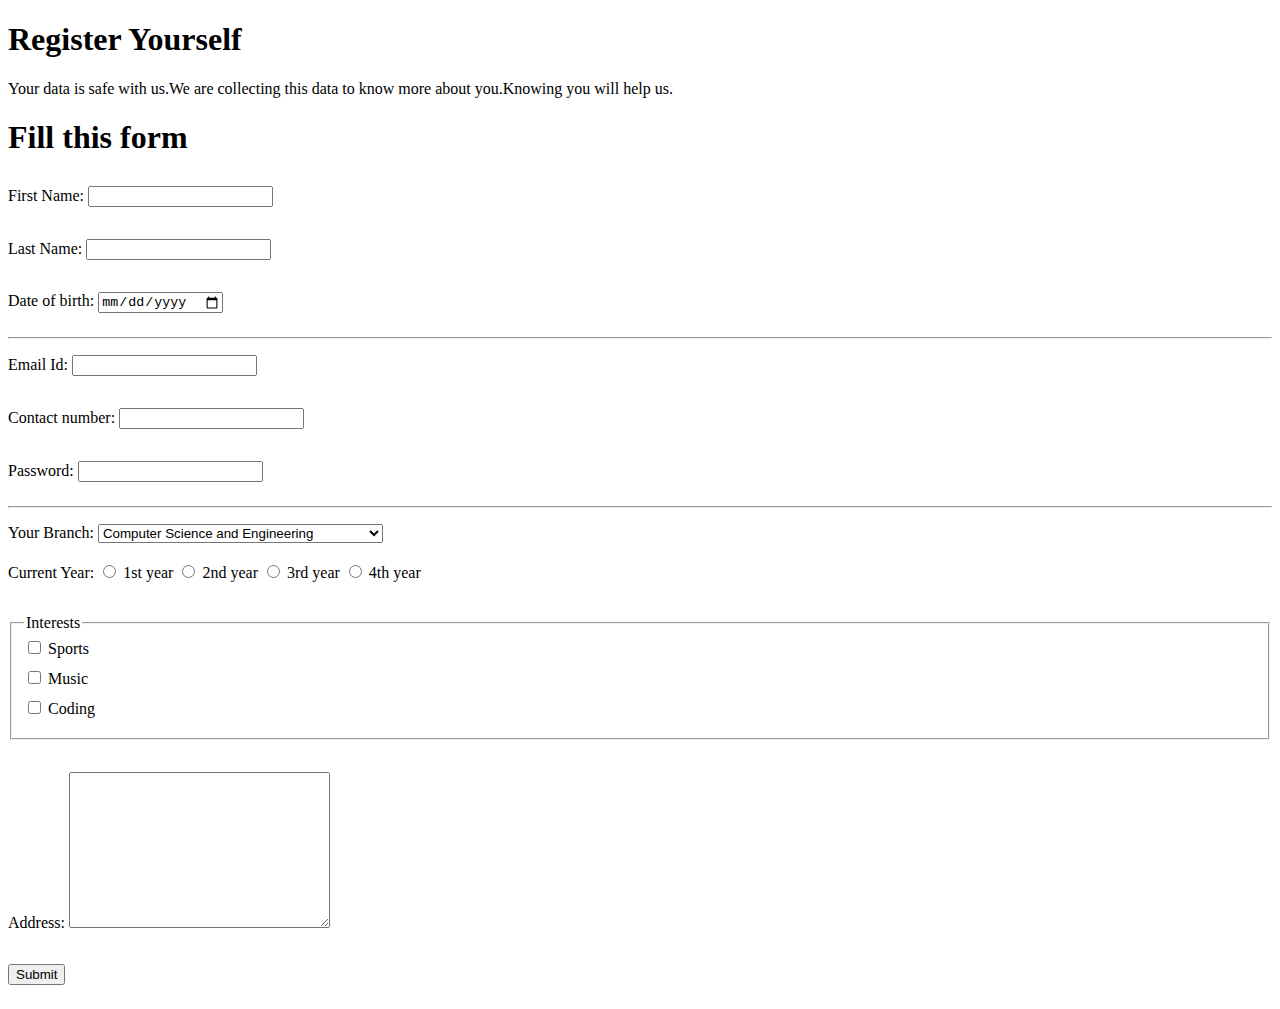
<file: week 1/index.html>
<!DOCTYPE html>
<html lang="en">
<head>
    <meta charset="UTF-8">
    <meta http-equiv="X-UA-Compatible" content="IE=edge">
    <meta name="viewport" content="width=device-width, initial-scale=1.0">
    <title>Week 1 Assignment</title>
    <style>
        div{
            margin-bottom: 1rem;
            padding-block: 0.5rem 0.5rem;
        }
        span{
            display: block;
            margin-bottom: 10px;
        }
        .branch-wrapper{
            margin-bottom: 3px;
        }
    </style>
</head>
<body>
    <h1>Register Yourself</h1>
    <p>Your data is safe with us.We are collecting this data to know more about you.Knowing you will help us.</p>
    <h1>Fill this form</h1>
    <form action="#">
        <div class="first-name-wrapper">
            <label for="first-name">First Name:</label>
            <input type="text" name="firstname" id="first-name">
        </div>
        <div class="last-name-wrapper">
            <label for="last-name">Last Name:</label>
            <input type="text" name="lastname" id="last-name">
        </div>
        <div class="dob-wrapper">
            <label for="dob">Date of birth: </label>
            <input type="date" name="dob" id="dob">
        </div>
        <hr>
        <div class="email-id-wrapper">
            <label for="email-id">Email Id:</label>
            <input type="email" name="email" id="email-id">
        </div>
        <div class="contact-number-wrapper">
            <label for="phone-no">Contact number:</label>
            <input type="number" name="phone" id="phone-no">
        </div>
        <div class="password-wrapper">
            <label for="password">Password:</label>
            <input type="password" name="pwd" id="password">
        </div>
        <hr>
        <div class="branch-wrapper">
            <label for="branch">Your Branch:</label>
            <select name="branch" id="branch">
                <option value="CSE">Computer Science and Engineering</option>
                <option value="ECE">Electronics and Communication Engineering</option>
                <option value="ME">Mechanical Engineering</option>
            </select>
        </div>
        <div class="year-wrapper">
            <label for="year">Current Year: </label>
            <input type="radio" name="year" id="year-1">
            <label for="year-1">1st year</label>
            <input type="radio" name="year" id="year-2">
            <label for="year-2">2nd year</label>
            <input type="radio" name="year" id="year-3">
            <label for="year-3">3rd year</label>
            <input type="radio" name="year" id="year-4">
            <label for="year-4">4th year</label>
        </div>
        <div class="interests-wrapper">
            <fieldset>
                <legend>Interests</legend>
                <span>
                    <input type="checkbox" name="interests" id="sports" value="Sports">
                    <label for="sports">Sports</label>
                </span>
                <span>
                    <input type="checkbox" name="interests" id="music" value="music">
                    <label for="music">Music</label>
                </span>
                <span>
                    <input type="checkbox" name="interests" id="coding" value="coding">
                    <label for="coding">Coding</label>
                </span>
            </fieldset>
        </div>
        <div class="address-wrapper">
            <label for="address">Address:</label>
            <textarea name="address" id="address" cols="30" rows="10"></textarea>
        </div>
        <div class="submit-btn-wrapper">
            <input type="submit" value="Submit">
        </div>
    </form>
</body>
</html>
</file>
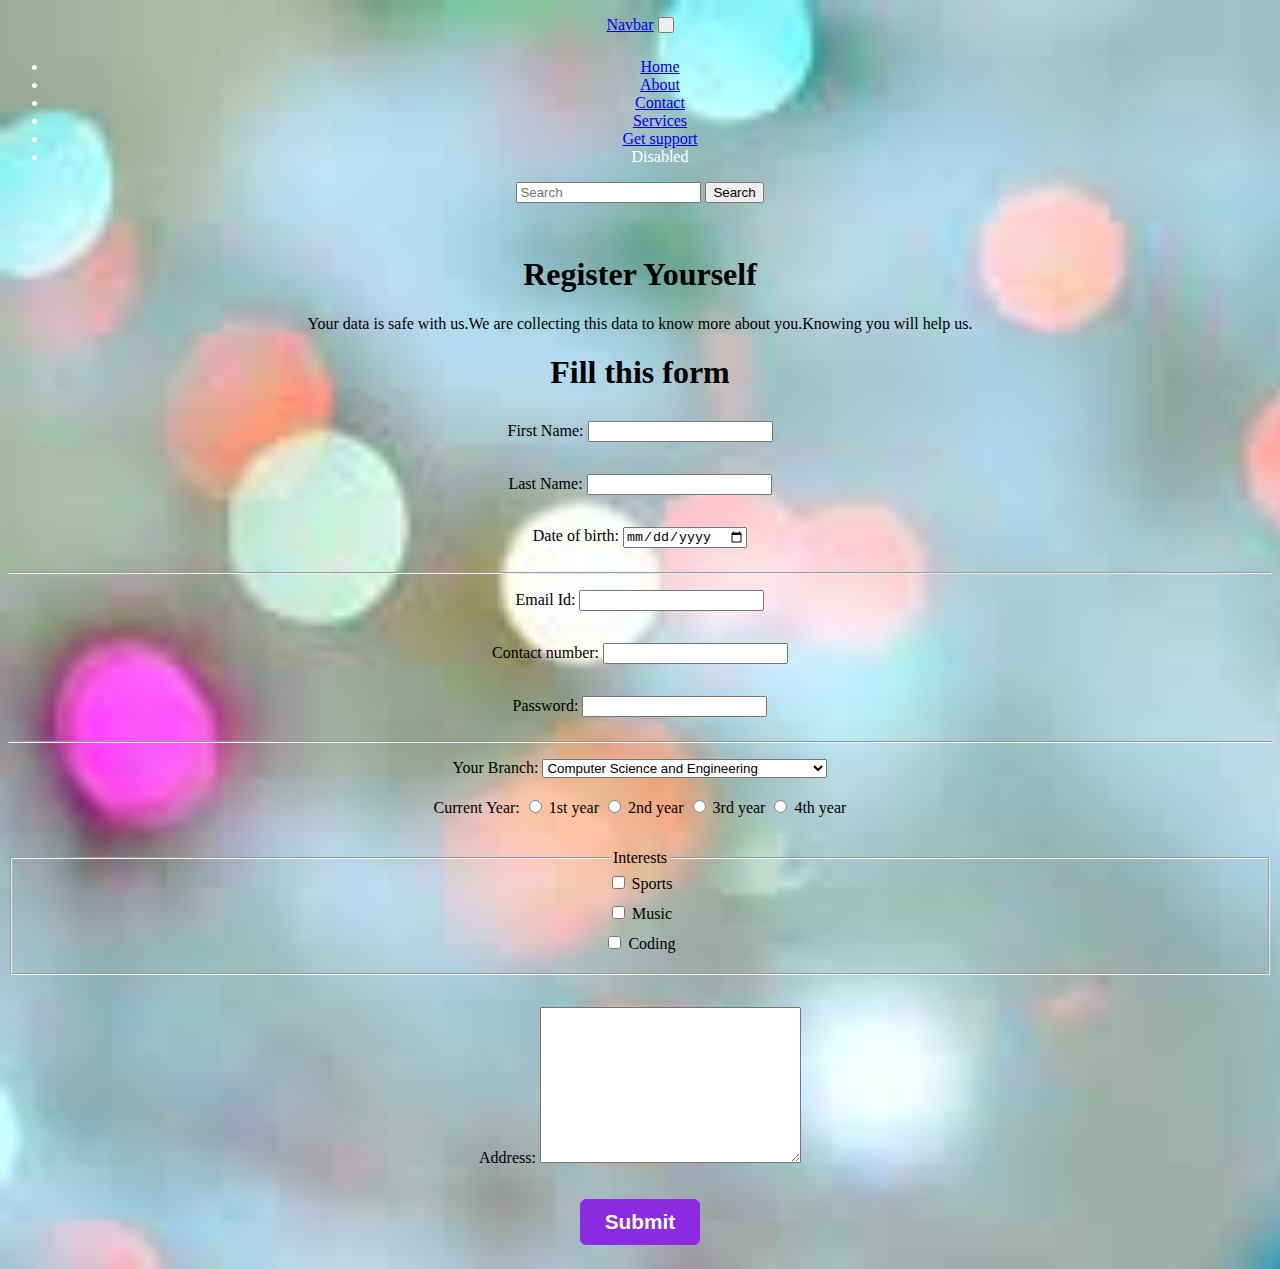
<file: week 2/index.html>
<!DOCTYPE html>
<html lang="en">

<head>
    <meta charset="UTF-8">
    <meta http-equiv="X-UA-Compatible" content="IE=edge">
    <meta name="viewport" content="width=device-width, initial-scale=1.0">
    <title>Week 1 Assignment</title>
    <!-- CSS only -->
    <link href="https://cdn.jsdelivr.net/npm/bootstrap@5.2.0-beta1/dist/css/bootstrap.min.css" rel="stylesheet"
        integrity="sha384-0evHe/X+R7YkIZDRvuzKMRqM+OrBnVFBL6DOitfPri4tjfHxaWutUpFmBp4vmVor" crossorigin="anonymous">
    <!-- JavaScript Bundle with Popper -->
    <script src="https://cdn.jsdelivr.net/npm/bootstrap@5.2.0-beta1/dist/js/bootstrap.bundle.min.js"
        integrity="sha384-pprn3073KE6tl6bjs2QrFaJGz5/SUsLqktiwsUTF55Jfv3qYSDhgCecCxMW52nD2"
        crossorigin="anonymous"></script>
    <style>
        body {
            font-family: unset;
            background: url('bg.jpg');
            background-repeat: no-repeat;
            background-size: cover;
            text-align: center;
        }

        nav{
            color: white;
            margin-bottom: 1rem;
        }

        div {
            margin-bottom: 1rem;
            padding-block: 0.5rem 0.5rem;
        }

        span {
            display: block;
            margin-bottom: 10px;
        }

        .branch-wrapper {
            margin-bottom: 3px;
        }

        input[type="submit"] {
            background-color: blueviolet;
            color: white;
            font-weight: bold;
            font-size: 1.3rem;
            padding: 10px 24px;
            border: 1px solid blueviolet;
            border-radius: 6px;
        }

        input[type="submit"]:hover{
            cursor: pointer;
            background-color: white;
            color: blueviolet;
        }
    </style>
</head>

<body>
    <nav class="navbar navbar-expand-lg navbar-dark bg-dark">
        <div class="container-fluid" style="margin-bottom: 0;">
            <a class="navbar-brand" href="#">Navbar</a>
            <button class="navbar-toggler" type="button" data-bs-toggle="collapse"
                data-bs-target="#navbarSupportedContent" aria-controls="navbarSupportedContent" aria-expanded="false"
                aria-label="Toggle navigation">
                <span class="navbar-toggler-icon"></span>
            </button>
            <div class="collapse navbar-collapse" id="navbarSupportedContent">
                <ul class="navbar-nav me-auto mb-2 mb-lg-0">
                    <li class="nav-item">
                        <a class="nav-link active" aria-current="page" href="#">Home</a>
                    </li>
                    <li class="nav-item">
                        <a class="nav-link" href="#">About</a>
                    </li>
                    <li class="nav-item">
                        <a class="nav-link" href="#">Contact</a>
                    </li>
                    <li class="nav-item">
                        <a class="nav-link" href="#">Services</a>
                    </li>
                    <li class="nav-item">
                        <a class="nav-link" href="#">Get support</a>
                    </li>
                    </li>
                    <li class="nav-item">
                        <a class="nav-link disabled">Disabled</a>
                    </li>
                </ul>
                <form class="d-flex" role="search">
                    <input class="form-control me-2" type="search" placeholder="Search" aria-label="Search">
                    <button class="btn btn-outline-success" type="submit">Search</button>
                </form>
            </div>
        </div>
    </nav>
    <h1>Register Yourself</h1>
    <p>Your data is safe with us.We are collecting this data to know more about you.Knowing you will help us.</p>
    <h1>Fill this form</h1>
    <form action="#">
        <div class="first-name-wrapper">
            <label for="first-name">First Name:</label>
            <input type="text" name="firstname" id="first-name">
        </div>
        <div class="last-name-wrapper">
            <label for="last-name">Last Name:</label>
            <input type="text" name="lastname" id="last-name">
        </div>
        <div class="dob-wrapper">
            <label for="dob">Date of birth: </label>
            <input type="date" name="dob" id="dob">
        </div>
        <hr>
        <div class="email-id-wrapper">
            <label for="email-id">Email Id:</label>
            <input type="email" name="email" id="email-id">
        </div>
        <div class="contact-number-wrapper">
            <label for="phone-no">Contact number:</label>
            <input type="number" name="phone" id="phone-no">
        </div>
        <div class="password-wrapper">
            <label for="password">Password:</label>
            <input type="password" name="pwd" id="password">
        </div>
        <hr>
        <div class="branch-wrapper">
            <label for="branch">Your Branch:</label>
            <select name="branch" id="branch">
                <option value="CSE">Computer Science and Engineering</option>
                <option value="ECE">Electronics and Communication Engineering</option>
                <option value="ME">Mechanical Engineering</option>
            </select>
        </div>
        <div class="year-wrapper">
            <label for="year">Current Year: </label>
            <input type="radio" name="year" id="year-1">
            <label for="year-1">1st year</label>
            <input type="radio" name="year" id="year-2">
            <label for="year-2">2nd year</label>
            <input type="radio" name="year" id="year-3">
            <label for="year-3">3rd year</label>
            <input type="radio" name="year" id="year-4">
            <label for="year-4">4th year</label>
        </div>
        <div class="interests-wrapper">
            <fieldset>
                <legend>Interests</legend>
                <span>
                    <input type="checkbox" name="interests" id="sports" value="Sports">
                    <label for="sports">Sports</label>
                </span>
                <span>
                    <input type="checkbox" name="interests" id="music" value="music">
                    <label for="music">Music</label>
                </span>
                <span>
                    <input type="checkbox" name="interests" id="coding" value="coding">
                    <label for="coding">Coding</label>
                </span>
            </fieldset>
        </div>
        <div class="address-wrapper">
            <label for="address">Address:</label>
            <textarea name="address" id="address" cols="30" rows="10"></textarea>
        </div>
        <div class="submit-btn-wrapper">
            <input type="submit" value="Submit">
        </div>
    </form>
</body>

</html>
</file>
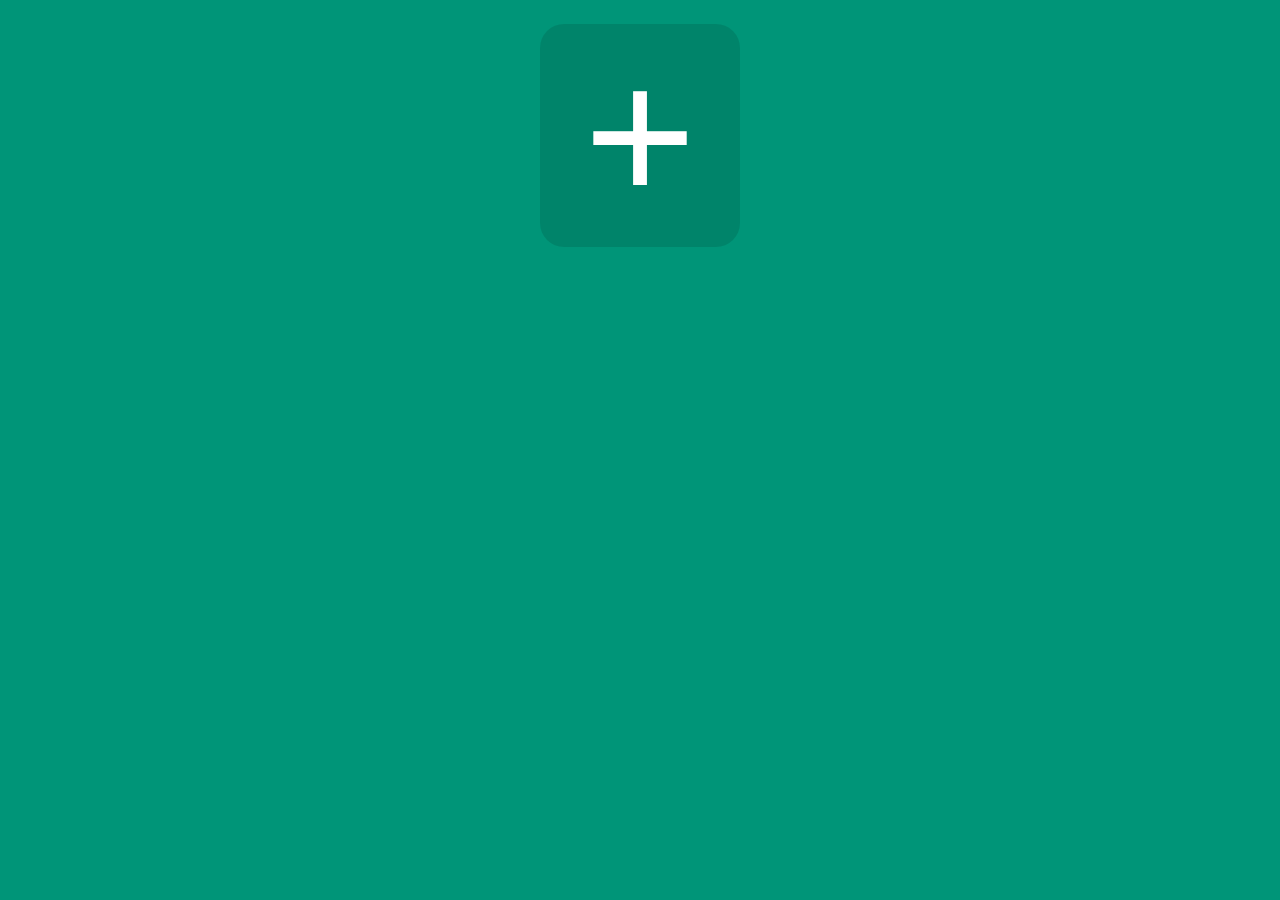
<file: week 3/index.html>
<!DOCTYPE html>
<html lang="en">
<head>
    <meta charset="UTF-8">
    <meta http-equiv="X-UA-Compatible" content="IE=edge">
    <meta name="viewport" content="width=device-width, initial-scale=1.0">
    <title>Notes App</title>
    <link rel="stylesheet" href="styles.css">
    <script src="script.js" defer></script>
</head>
<body>
    <main>
        <button class="add-note">+</button>
    </main>
</body>
</html>
</file>
<file: week 3/styles.css>
body{
    margin: 0;
    padding: 0;
    background: #009578;
    font-family: sans-serif;
}

main{
    display: flex;
    flex-direction: row;
    flex-wrap: wrap;
    padding: 1.5rem;
    justify-content: center;
    gap: 1.5rem;
}

.note{
    width: 200px;
    height: 150px;
    padding: 10px 20px;
    resize: none;
    font-family: inherit;
    font-weight: bold;
    border-radius: 1rem;
}

.add-note{
    text-align: center;
    cursor: pointer;
    font-size: 12rem;
    width: 200px;
    background: #009578;
    color: #ffffff;
    border: none;
    outline: none;
    background: rgba(0, 0, 0, 0.11);
    font-family: inherit;
    transition: background 0.11s ease-in-out;
    border-radius: 1.5rem;
}

.add-note:hover{
    background: rgba(0, 0, 0, 0.43);
}
</file>
